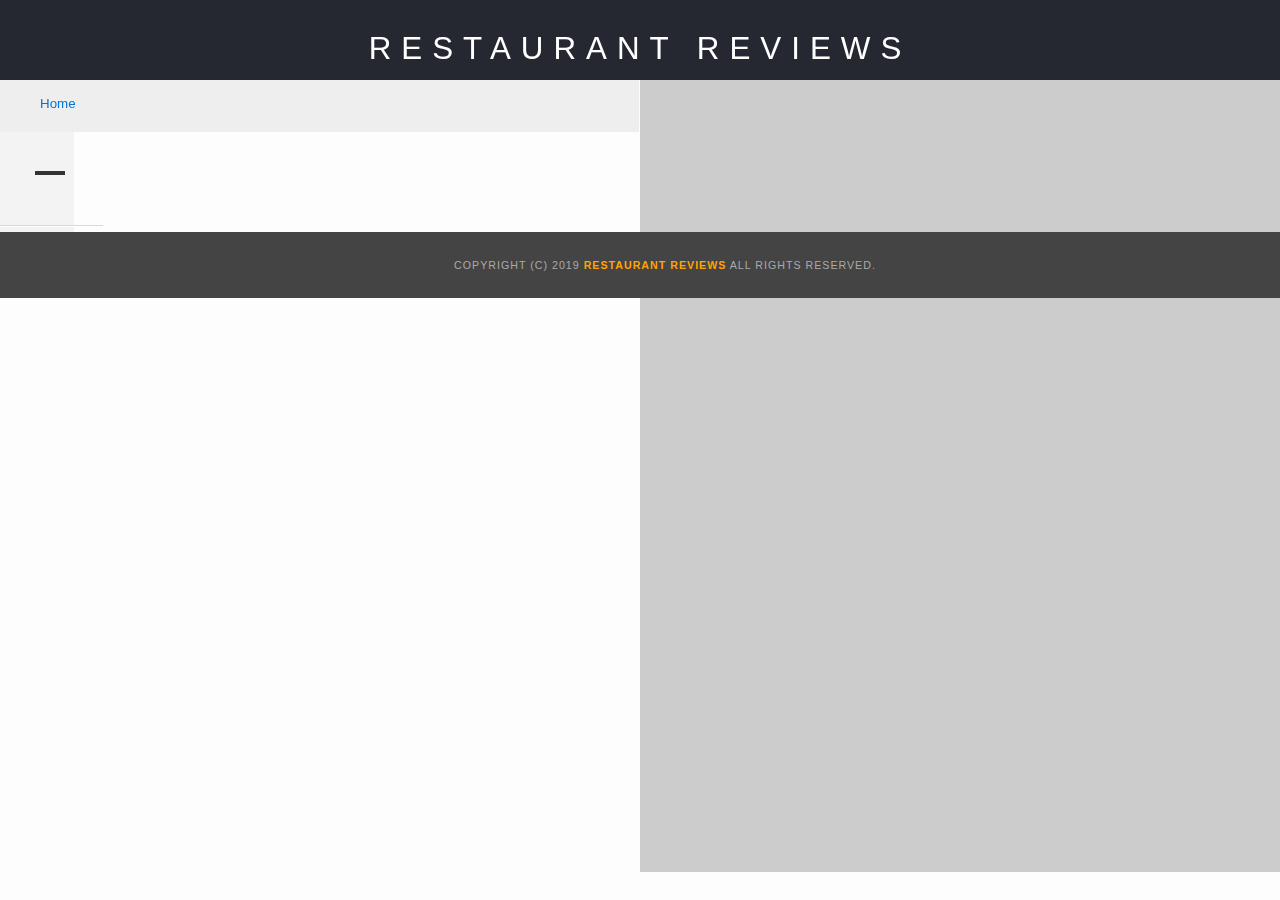
<file: restaurant.html>
<!DOCTYPE html>
<html lang="en">

<head>
  <meta name="viewport" content="width=device-width, initial-scale=1">
  <!-- Normalize.css for better cross-browser consistency -->
  <link rel="stylesheet" src="//normalize-css.googlecode.com/svn/trunk/normalize.css" />
  <!-- Main CSS file -->
  <link rel="stylesheet" href="css/styles.css" type="text/css">
  <link rel="stylesheet" href="https://unpkg.com/leaflet@1.3.1/dist/leaflet.css"
    integrity="sha512-Rksm5RenBEKSKFjgI3a41vrjkw4EVPlJ3+OiI65vTjIdo9brlAacEuKOiQ5OFh7cOI1bkDwLqdLw3Zg0cRJAAQ=="
    crossorigin="" />
  <title>Restaurant Info</title>
</head>

<body class="inside">
  <!-- Beginning header -->
  <header>
    <!-- Beginning nav -->
    <nav>
      <h1><a href="/">Restaurant Reviews</a></h1>
    </nav>
    <!-- Beginning breadcrumb -->
    <ul id="breadcrumb" aria-label="Breadcrumb" role="navigation">
      <li><a href="/">Home</a></li>
    </ul>
    <!-- End breadcrumb -->
    <!-- End nav -->
  </header>
  <!-- End header -->

  <!-- Beginning main -->
  <main id="maincontent">
    <!-- Beginning map -->
    <section id="map-container" aria-label="Map of the restaurant" role="application">
      <div id="map"></div>
    </section>
    <!-- End map -->
    <!-- Beginning restaurant -->
    <section id="restaurant-container" aria-label="Information of the restaurant">
      <h2 id="restaurant-name" tabindex="0"></h2>
      <img id="restaurant-img" tabindex="0">
      <p id="restaurant-cuisine" tabindex="0"></p>
      <p id="restaurant-address" tabindex="0"></p>
      <table id="restaurant-hours" tabindex="0"></table>
    </section>
    <!-- end restaurant -->
    <!-- Beginning reviews -->
    <section id="reviews-container" aria-label="Reviews of different customers">
      <ul id="reviews-list" tabindex="0"></ul>
    </section>
    <!-- End reviews -->
  </main>
  <!-- End main -->

  <!-- Beginning footer -->
  <footer id="footer">
    Copyright (c) 2019 <a href="/"><strong>Restaurant Reviews</strong></a> All Rights Reserved.
  </footer>
  <!-- End footer -->
  <script src="https://unpkg.com/leaflet@1.3.1/dist/leaflet.js"
    integrity="sha512-/Nsx9X4HebavoBvEBuyp3I7od5tA0UzAxs+j83KgC8PU0kgB4XiK4Lfe4y4cgBtaRJQEIFCW+oC506aPT2L1zw=="
    crossorigin=""></script>
  <!-- Beginning scripts -->
  <!-- Database helpers -->
  <script type="text/javascript" src="js/dbhelper.js"></script>
  <!-- Main javascript file -->
  <script type="text/javascript" src="js/restaurant_info.js"></script>
  <!-- Service Worker -->
  <script type="application/javascript" charset="utf-8" src="js/sw_cache_register.js"></script>

  <!-- Google Maps -->
  <!--  <script async defer src="https://maps.googleapis.com/maps/api/js?key=AIzaSyA_tKbW6A5pQ-eupxI56myUnHLqYCzOjKo&libraries=places&callback=initMap"></script> -->
  <!-- End scripts -->

</body>

</html>
</file>
<file: css/styles.css>
@charset "utf-8";
/* CSS Document */

body,td,th,p{
	font-family: Arial, Helvetica, sans-serif;
	font-size: 10pt;
	color: #333;
	line-height: 1.5;
}
body {
	background-color: #fdfdfd;
	margin: 0;
	position:relative;
}

ul {
  padding: 2%;
}

ul, li {
	font-family: Arial, Helvetica, sans-serif;
	font-size: 10pt;
	color: #333;
}

a {
	color: orange;
	text-decoration: none;
}

a:hover, a:focus {
	color: #3397db;
	text-decoration: none;
}

a img{
	border: none 0px #fff;
}

h1, h2, h3, h4, h5, h6 {
  font-family: Arial, Helvetica, sans-serif;
  margin: 0 0 20px;
}

article, aside, canvas, details, figcaption, figure, footer, header, hgroup, menu, nav, section {
	display: block;
}

#maincontent {
  background-color: #f3f3f3;
  min-height: 100%;
}

#footer {
  background-color: #444;
  color: #aaa;
  font-size: 8pt;
  letter-spacing: 1px;
  padding: 25px;
  text-align: center;
  text-transform: uppercase;
}
/* ====================== Navigation ====================== */
nav {
  display: flex;
  width: 100%;
  height: 80px;
  background-color: #252831;
  text-align:center;
}
nav h1 {
  margin: auto;
  padding: 2%;
}
nav h1 a {
  color: #fff;
  font-size: calc(0.50em + 2vmin);
  font-weight: 200;
  letter-spacing: 10px;
  text-transform: uppercase;
}

#breadcrumb {
    background-color: #eee;
    font-size: 17px;
    list-style: none;
    margin: 0;
    padding: 10px 40px 16px;

}

/* Display list items side by side */
#breadcrumb li {
    display: inline;
}

/* Display list items side by side */
#breadcrumb a {
  display: inline;
}

/* Add a slash symbol (/) before/behind each list item */
#breadcrumb li+li:before {
    padding: 8px;
    color: black;
    content: "/\00a0";
}

/* Add a color to all links inside the list */
#breadcrumb li a {
    color: #0275d8;
    text-decoration: none;
}

/* Add a color on mouse-over */
#breadcrumb li a:hover {
    color: #01447e;
    text-decoration: underline;
}

/* ====================== Map ====================== */

#map {
  height: 400px;
  width: 100%;
  background-color: #ccc;
}
/* ====================== Restaurant Filtering ====================== */

.filter-options {
  align-items: center;
  background-color: #3397DB;
  display: flex;
  flex-wrap: wrap;
  height: auto;
  padding: 10px 0 3px;
  text-align: center;
  width: 100%;
}

.filter-options h2 {
  color: white;
  font-size: 1rem;
  font-weight: normal;
  line-height: 1;
  margin: 15px 20px;
}

.filter-options select {
  background-color: white;
  border: 1px solid #fff;
  font-family: Arial,sans-serif;
  font-size: 11pt;
  height: 35px;
  letter-spacing: 0;
  margin: 10px;
  padding: 0 10px;
  width: 200px;
}

/* ====================== Restaurant Listing ====================== */
#restaurants-list {
  align-items: center;
  background-color: #f3f3f3;
  display: flex;
  flex-wrap: wrap;
  justify-content: center;
  list-style: outside none none;
  margin: 0;
  padding: 30px 15px 60px;
  text-align: center;
}

#restaurants-list li {
  background-color: #fff;
  border: 2px solid #ccc;
  display: flex;
  flex-direction: column;
  font-family: Arial,sans-serif;
  margin: 15px;
  max-width: 33%;
  min-width: 250px;
  padding: 0 30px 25px;
  text-align: left;
}

#restaurants-list .restaurant-img {
  background-color: #ccc;
  display: block;
  margin: 0;
  max-width: 100%;
  min-height: auto;
}

#restaurants-list li h2 {
  color: #f18200;
  font-family: Arial,sans-serif;
  font-size: 1.2em;
  font-weight: 200;
  letter-spacing: 0;
  line-height: 1.3;
  margin: 20px 0 10px;
  /* padding: 2px 11px; */
  text-align: center;
  text-transform: uppercase;
}

#restaurants-list p {
  font-size: 1em;
  margin: 0;
  /* padding: 0 18px; */
  text-align: center;

}

#restaurants-list li a {
  background-color: orange;
  border-bottom: 3px solid #eee;
  color: #fff;
  display: inline-block;
  font-size: 10pt;
  margin: 12px 0 0;
  padding: 10px 50px 10px;
  text-align: center;
  text-decoration: none;
  text-transform: uppercase;
}

/* ====================== Restaurant Details ====================== */

.inside {
  display: flex;
  flex-direction: row;
  flex-flow: wrap;
  width: 100%;
}

.inside header {
  position: fixed;
  top: 0;
  width: 100%;
  z-index: 1000;
}

.inside #map-container {
  background: blue none repeat scroll 0 0;
  height: 400px;
  position: relative;
  width: 100%;
}

.inside #map {
  background-color: #ccc;
  height: 100%;
  position: relative;
  width: 100%;
}

.inside #footer {
  bottom: 0;
  position: relative;
  width: 100%;
}

#restaurant-name {
  color: #f18200;
  font-family: Arial,sans-serif;
  font-size: 20pt;
  font-weight: 200;
  letter-spacing: 0;
  margin: 15px 0 30px;
  text-transform: uppercase;
  line-height: 1.1;
}

#restaurant-img {
	width: 100%;
}

#restaurant-address {
  font-size: 1.1em;
  margin: 10px 0px;
}

#restaurant-cuisine {
  background-color: #333;
  color: #ddd;
  font-size: 1.1em;
  font-weight: 300;
  letter-spacing: 10px;
  margin: 0 0 20px;
  padding: 2px 0;
  text-align: center;
  text-transform: uppercase;
}

#restaurant-container, #reviews-container {
  border-bottom: 1px solid #d9d9d9;
  border-top: 1px solid #fff;
  padding: 40px 30px;
}

#reviews-container {
  padding: 30px 40px 80px;
}

#reviews-container h3 {
  color: #f58500;
  font-size: 24pt;
  font-weight: 300;
  letter-spacing: -1px;
  padding-bottom: 1pt;
}

#reviews-list {
  margin: 0;
  padding: 0;
}

#reviews-list li {
  background-color: #fff;
  border: 2px solid #f3f3f3;
  display: block;
  list-style-type: none;
  margin: 0 0 30px;
  overflow: hidden;
  padding: 0 20px 20px;
  position: relative;
}

#reviews-list li p {
  margin: 0 0 10px;
}

#restaurant-hours td {
  color: #666;
}

/* ====================== All the Media Queries ====================== */

@media (min-width: 499px) {
  .filter-options {
    text-align: left;
  }

   #restaurants-list li {
    max-width: 33%;
  }  
}

@media (min-width: 930px) {

  .inside #map-container {
    background: blue none repeat scroll 0 0;
    height: 88%;
    position: fixed;
    right: 0;
    top: 80px;
    width: 50%;
  }

  .inside #footer {
    bottom: 0;
    position: absolute;
    width: 100%;
  }

  #breadcrumb {
    width: calc(50% - 81px);
  }

  #restaurant-img {
    width: 90%;
  }

  #restaurant-container {
    padding: 120px 35px 30px;
    width: 45%;
  }

  #restaurant-cuisine {
    width: 90%;
  }

  #restaurants-list li {
    max-width: 15%;
  }
 
  #restaurants-list li h1 {
    height: 24px;
  }
 
  #reviews-container {
    width: 45%;
    padding: 35px 30px;
  }

  #reviews-list li {
    width: 90%;
  }
}
</file>
